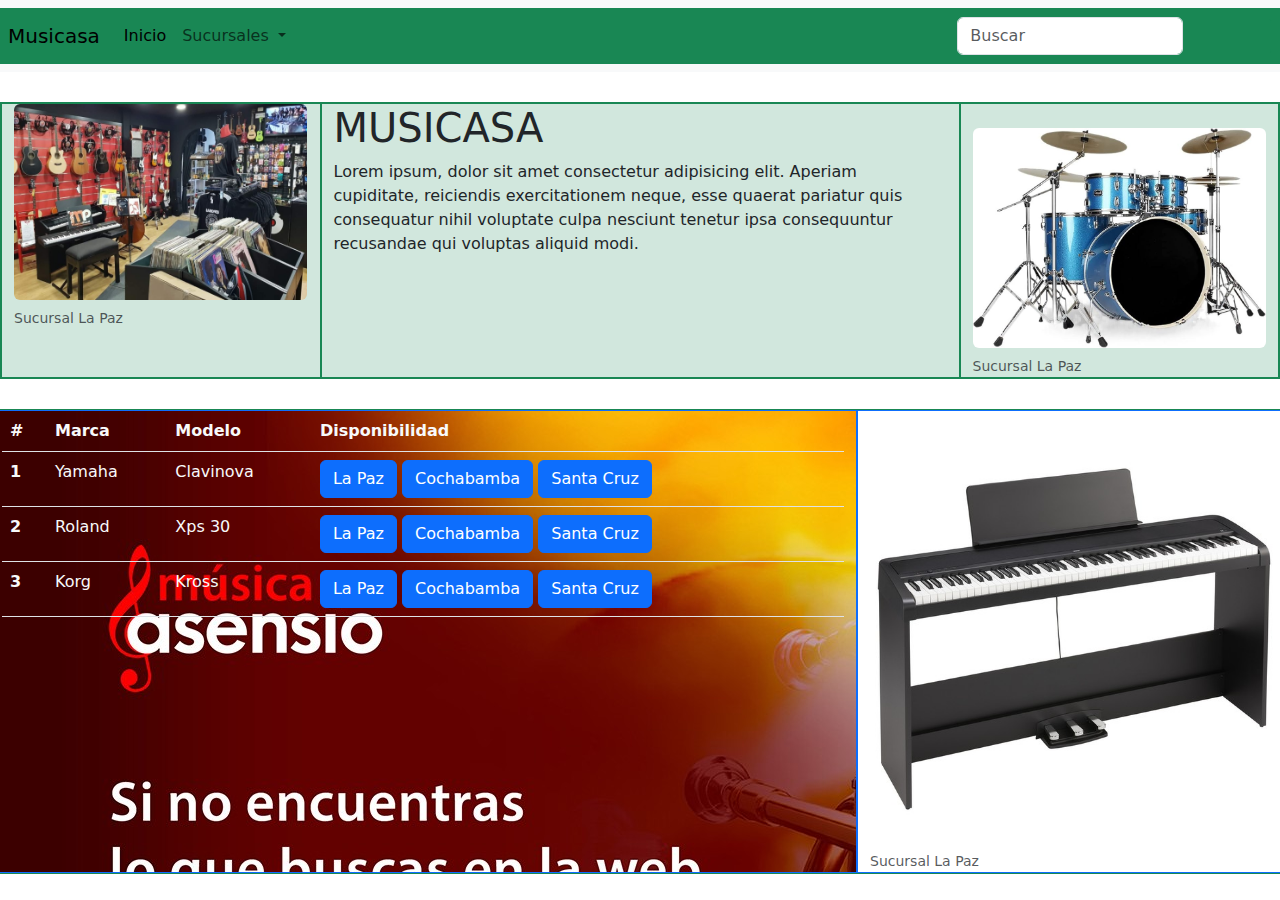
<file: examen(03-oct)/index.html>
<!DOCTYPE html>
<html lang="en">
<head>
    <meta charset="UTF-8">
    <meta name="viewport" content="width=device-width, initial-scale=1.0">
    <title>Examen bootstrap</title>
    <link rel="stylesheet" href="./css/bootstrap.min.css">
    <link rel="stylesheet" href="./style.css">
</head>
<body>
    <div class="grid column-gap-3">

    <!-- nav -->
    <nav class="navbar navbar-expand-lg bg-body-tertiary barra-nav">
        <div class="container-fluid bg-success p-2">
          <a class="navbar-brand" href="#">Musicasa</a>
          <button class="navbar-toggler" type="button" data-bs-toggle="collapse" data-bs-target="#navbarSupportedContent" aria-controls="navbarSupportedContent" aria-expanded="false" aria-label="Toggle navigation">
            <span class="navbar-toggler-icon"></span>
          </button>
          <div class="collapse navbar-collapse" id="navbarSupportedContent">
            <ul class="navbar-nav me-auto mb-2 mb-lg-0">
              <li class="nav-item">
                <a class="nav-link active" aria-current="page" href="#">Inicio</a>
              </li>
              <li class="nav-item dropdown">
                <a class="nav-link dropdown-toggle" href="#" role="button" data-bs-toggle="dropdown" aria-expanded="false">
                  Sucursales
                </a>
                <ul class="dropdown-menu">
                  <li><a class="dropdown-item" href="#">La Paz</a></li>
                  <li><a class="dropdown-item" href="#">Cochabamba</a></li>
                  <li><a class="dropdown-item" href="#">Santa Cruz</a></li>
                </ul>
              </li>
            </ul>
            <form class="d-flex" role="search">
              <input class="form-control me-2" type="search" placeholder="Buscar" aria-label="Search">
              <button class="btn btn-outline-success" type="submit">Buscar</button>
            </form>
          </div>
        </div>
    </nav>
    <!-- end nav -->

    <!-- seccion principal -->
    <div class="row grid bg-success-subtle principal border border-success">
        <div class="border col-3 border border-success">
            <figure class="figure">
                <img src="./images/tienda1.jpg" class="figure-img img-fluid rounded" alt="...">
                <figcaption class="figure-caption">Sucursal La Paz</figcaption>
            </figure>
        </div>

        <div class="border col-6 border border-success">
            <h1>MUSICASA</h1>
            <P>Lorem ipsum, dolor sit amet consectetur adipisicing elit. Aperiam cupiditate, reiciendis exercitationem neque, esse quaerat pariatur quis consequatur nihil voluptate culpa nesciunt tenetur ipsa consequuntur recusandae qui voluptas aliquid modi.</P>
        </div>

        <div class="border col-3 border border-success">
            <figure class="figure"></figure>
                <img src="./images/bateria.jpg" class="figure-img img-fluid rounded" alt="...">
                <figcaption class="figure-caption">Sucursal La Paz</figcaption>
            </figure>
        </div>
    </div>
    <!-- seccion principal -->

    <!-- seccion ultima-->
    <div class="row grid final border border-success border border-primary">
        <div class="border col-8 border border-primary info-part bg-transparent text-light">
            <table class="table bg-transparent">
                <thead>
                  <tr>
                    <th scope="col" class="bg-transparent text-light">#</th>
                    <th scope="col" class="bg-transparent text-light">Marca</th>
                    <th scope="col" class="bg-transparent text-light">Modelo</th>
                    <th scope="col" class="bg-transparent text-light">Disponibilidad</th>
                  </tr>
                </thead>
                <tbody>
                  <tr>
                    <th scope="row" class="bg-transparent text-light">1</th>
                    <td class="bg-transparent text-light">Yamaha</td>
                    <td class="bg-transparent text-light">Clavinova</td>
                    <td class="bg-transparent text-light">
                        <div>
                            <!-- Button trigger modal -->
                            <button type="button" class="btn btn-primary" data-bs-toggle="modal" data-bs-target="#exampleModal">
                                La Paz
                            </button>
                            <!-- Modal -->
                            <div class="modal fade" id="exampleModal" tabindex="-1" aria-labelledby="exampleModalLabel" aria-hidden="true">
                                <div class="modal-dialog">
                                <div class="modal-content">
                                    <div class="modal-header">
                                    <h1 class="modal-title fs-5" id="exampleModalLabel">Piano en sucursal La paz</h1>
                                    <button type="button" class="btn-close" data-bs-dismiss="modal" aria-label="Close"></button>
                                    </div>
                                    <div class="modal-body">
                                    Este piano esta disponible en esta ciudad, puede pasar cuando quiera, nos encontramos en la calle Eloy Salmon #795
                                    </div>
                                    <div class="modal-footer">
                                    <button type="button" class="btn btn-secondary" data-bs-dismiss="modal">Close</button>
                                    <button type="button" class="btn btn-primary">Save changes</button>
                                    </div>
                                </div>
                                </div>
                            </div>
                        
                        
                            <!-- Button trigger modal -->
                            <button type="button" class="btn btn-primary" data-bs-toggle="modal" data-bs-target="#exampleModal2">
                                Cochabamba
                            </button>
                            <!-- Modal -->
                            <div class="modal fade" id="exampleModal2" tabindex="-1" aria-labelledby="exampleModalLabel" aria-hidden="true">
                                <div class="modal-dialog">
                                <div class="modal-content">
                                    <div class="modal-header">
                                    <h1 class="modal-title fs-5" id="exampleModalLabel">Piano en sucursal La paz</h1>
                                    <button type="button" class="btn-close" data-bs-dismiss="modal" aria-label="Close"></button>
                                    </div>
                                    <div class="modal-body">
                                    Este piano esta disponible en esta ciudad, puede pasar cuando quiera, nos encontramos en la calle Eloy Salmon #795
                                    </div>
                                    <div class="modal-footer">
                                    <button type="button" class="btn btn-secondary" data-bs-dismiss="modal">Close</button>
                                    <button type="button" class="btn btn-primary">Save changes</button>
                                    </div>
                                </div>
                                </div>
                            </div>
                        
                            <!-- Button trigger modal -->
                            <button type="button" class="btn btn-primary" data-bs-toggle="modal" data-bs-target="#exampleModal3">
                                Santa Cruz
                            </button>
                            <!-- Modal -->
                            <div class="modal fade" id="exampleModal3" tabindex="-1" aria-labelledby="exampleModalLabel" aria-hidden="true">
                                <div class="modal-dialog">
                                <div class="modal-content">
                                    <div class="modal-header">
                                    <h1 class="modal-title fs-5" id="exampleModalLabel">Piano en sucursal La paz</h1>
                                    <button type="button" class="btn-close" data-bs-dismiss="modal" aria-label="Close"></button>
                                    </div>
                                    <div class="modal-body">
                                    Este piano esta disponible en esta ciudad, puede pasar cuando quiera, nos encontramos en la calle Eloy Salmon #795
                                    </div>
                                    <div class="modal-footer">
                                    <button type="button" class="btn btn-secondary" data-bs-dismiss="modal">Close</button>
                                    <button type="button" class="btn btn-primary">Save changes</button>
                                    </div>
                                </div>
                                </div>
                            
                            </div>
                        </div>         
                    </td>
                  </tr>
                  <tr>
                    <th scope="row" class="bg-transparent text-light">2</th>
                    <td class="bg-transparent text-light">Roland</td>
                    <td class="bg-transparent text-light">Xps 30</td>
                    <td class="bg-transparent text-light">
                        <div>
                            <!-- Button trigger modal -->
                            <button type="button" class="btn btn-primary" data-bs-toggle="modal" data-bs-target="#exampleModal">
                                La Paz
                            </button>
                            <!-- Modal -->
                            <div class="modal fade" id="exampleModal" tabindex="-1" aria-labelledby="exampleModalLabel" aria-hidden="true">
                                <div class="modal-dialog">
                                <div class="modal-content">
                                    <div class="modal-header">
                                    <h1 class="modal-title fs-5" id="exampleModalLabel">Piano en sucursal La paz</h1>
                                    <button type="button" class="btn-close" data-bs-dismiss="modal" aria-label="Close"></button>
                                    </div>
                                    <div class="modal-body">
                                    Este piano esta disponible en esta ciudad, puede pasar cuando quiera, nos encontramos en la calle Eloy Salmon #795
                                    </div>
                                    <div class="modal-footer">
                                    <button type="button" class="btn btn-secondary" data-bs-dismiss="modal">Close</button>
                                    <button type="button" class="btn btn-primary">Save changes</button>
                                    </div>
                                </div>
                                </div>
                            </div>
                        
                        
                            <!-- Button trigger modal -->
                            <button type="button" class="btn btn-primary" data-bs-toggle="modal" data-bs-target="#exampleModal2">
                                Cochabamba
                            </button>
                            <!-- Modal -->
                            <div class="modal fade" id="exampleModal2" tabindex="-1" aria-labelledby="exampleModalLabel" aria-hidden="true">
                                <div class="modal-dialog">
                                <div class="modal-content">
                                    <div class="modal-header">
                                    <h1 class="modal-title fs-5" id="exampleModalLabel">Piano en sucursal La paz</h1>
                                    <button type="button" class="btn-close" data-bs-dismiss="modal" aria-label="Close"></button>
                                    </div>
                                    <div class="modal-body">
                                    Este piano esta disponible en esta ciudad, puede pasar cuando quiera, nos encontramos en la calle Eloy Salmon #795
                                    </div>
                                    <div class="modal-footer">
                                    <button type="button" class="btn btn-secondary" data-bs-dismiss="modal">Close</button>
                                    <button type="button" class="btn btn-primary">Save changes</button>
                                    </div>
                                </div>
                                </div>
                            </div>
                        
                            <!-- Button trigger modal -->
                            <button type="button" class="btn btn-primary" data-bs-toggle="modal" data-bs-target="#exampleModal3">
                                Santa Cruz
                            </button>
                            <!-- Modal -->
                            <div class="modal fade" id="exampleModal3" tabindex="-1" aria-labelledby="exampleModalLabel" aria-hidden="true">
                                <div class="modal-dialog">
                                <div class="modal-content">
                                    <div class="modal-header">
                                    <h1 class="modal-title fs-5" id="exampleModalLabel">Piano en sucursal La paz</h1>
                                    <button type="button" class="btn-close" data-bs-dismiss="modal" aria-label="Close"></button>
                                    </div>
                                    <div class="modal-body">
                                    Este piano esta disponible en esta ciudad, puede pasar cuando quiera, nos encontramos en la calle Eloy Salmon #795
                                    </div>
                                    <div class="modal-footer">
                                    <button type="button" class="btn btn-secondary" data-bs-dismiss="modal">Close</button>
                                    <button type="button" class="btn btn-primary">Save changes</button>
                                    </div>
                                </div>
                                </div>
                            
                            </div>
                        </div>
                    </td>
                  </tr>
                  <tr>
                    <th scope="row" class="bg-transparent text-light">3</th>
                    <td class="bg-transparent text-light">Korg</td>
                    <td class="bg-transparent text-light">Kross</td>
                    <td class="bg-transparent text-light">
                        <div>
                            <!-- Button trigger modal -->
                            <button type="button" class="btn btn-primary" data-bs-toggle="modal" data-bs-target="#exampleModal">
                                La Paz
                            </button>
                            <!-- Modal -->
                            <div class="modal fade" id="exampleModal" tabindex="-1" aria-labelledby="exampleModalLabel" aria-hidden="true">
                                <div class="modal-dialog">
                                <div class="modal-content">
                                    <div class="modal-header">
                                    <h1 class="modal-title fs-5" id="exampleModalLabel">Piano en sucursal La paz</h1>
                                    <button type="button" class="btn-close" data-bs-dismiss="modal" aria-label="Close"></button>
                                    </div>
                                    <div class="modal-body">
                                    Este piano esta disponible en esta ciudad, puede pasar cuando quiera, nos encontramos en la calle Eloy Salmon #795
                                    </div>
                                    <div class="modal-footer">
                                    <button type="button" class="btn btn-secondary" data-bs-dismiss="modal">Close</button>
                                    <button type="button" class="btn btn-primary">Save changes</button>
                                    </div>
                                </div>
                                </div>
                            </div>
                        
                        
                            <!-- Button trigger modal -->
                            <button type="button" class="btn btn-primary" data-bs-toggle="modal" data-bs-target="#exampleModal2">
                                Cochabamba
                            </button>
                            <!-- Modal -->
                            <div class="modal fade" id="exampleModal2" tabindex="-1" aria-labelledby="exampleModalLabel" aria-hidden="true">
                                <div class="modal-dialog">
                                <div class="modal-content">
                                    <div class="modal-header">
                                    <h1 class="modal-title fs-5" id="exampleModalLabel">Piano en sucursal La paz</h1>
                                    <button type="button" class="btn-close" data-bs-dismiss="modal" aria-label="Close"></button>
                                    </div>
                                    <div class="modal-body">
                                    Este piano esta disponible en esta ciudad, puede pasar cuando quiera, nos encontramos en la calle Eloy Salmon #795
                                    </div>
                                    <div class="modal-footer">
                                    <button type="button" class="btn btn-secondary" data-bs-dismiss="modal">Close</button>
                                    <button type="button" class="btn btn-primary">Save changes</button>
                                    </div>
                                </div>
                                </div>
                            </div>
                        
                            <!-- Button trigger modal -->
                            <button type="button" class="btn btn-primary" data-bs-toggle="modal" data-bs-target="#exampleModal3">
                                Santa Cruz
                            </button>
                            <!-- Modal -->
                            <div class="modal fade" id="exampleModal3" tabindex="-1" aria-labelledby="exampleModalLabel" aria-hidden="true">
                                <div class="modal-dialog">
                                <div class="modal-content">
                                    <div class="modal-header">
                                    <h1 class="modal-title fs-5" id="exampleModalLabel">Piano en sucursal La paz</h1>
                                    <button type="button" class="btn-close" data-bs-dismiss="modal" aria-label="Close"></button>
                                    </div>
                                    <div class="modal-body">
                                    Este piano esta disponible en esta ciudad, puede pasar cuando quiera, nos encontramos en la calle Eloy Salmon #795
                                    </div>
                                    <div class="modal-footer">
                                    <button type="button" class="btn btn-secondary" data-bs-dismiss="modal">Close</button>
                                    <button type="button" class="btn btn-primary">Save changes</button>
                                    </div>
                                </div>
                                </div>
                            
                            </div>
                        </div>
                    </td>
                  </tr>
                </tbody>
              </table>
        </div>

        <div class="border col-4 border border-primary">
            <figure class="figure"></figure>
                <img src="./images/piano.jpg" class="figure-img img-fluid rounded" alt="...">
                <figcaption class="figure-caption">Sucursal La Paz</figcaption>
            </figure>
        </div>
    </div>

    <!-- seccion ultima -->

    </div>

    <script defer src="./js/bootstrap.bundle.js"></script>
</body>
</html>
</file>
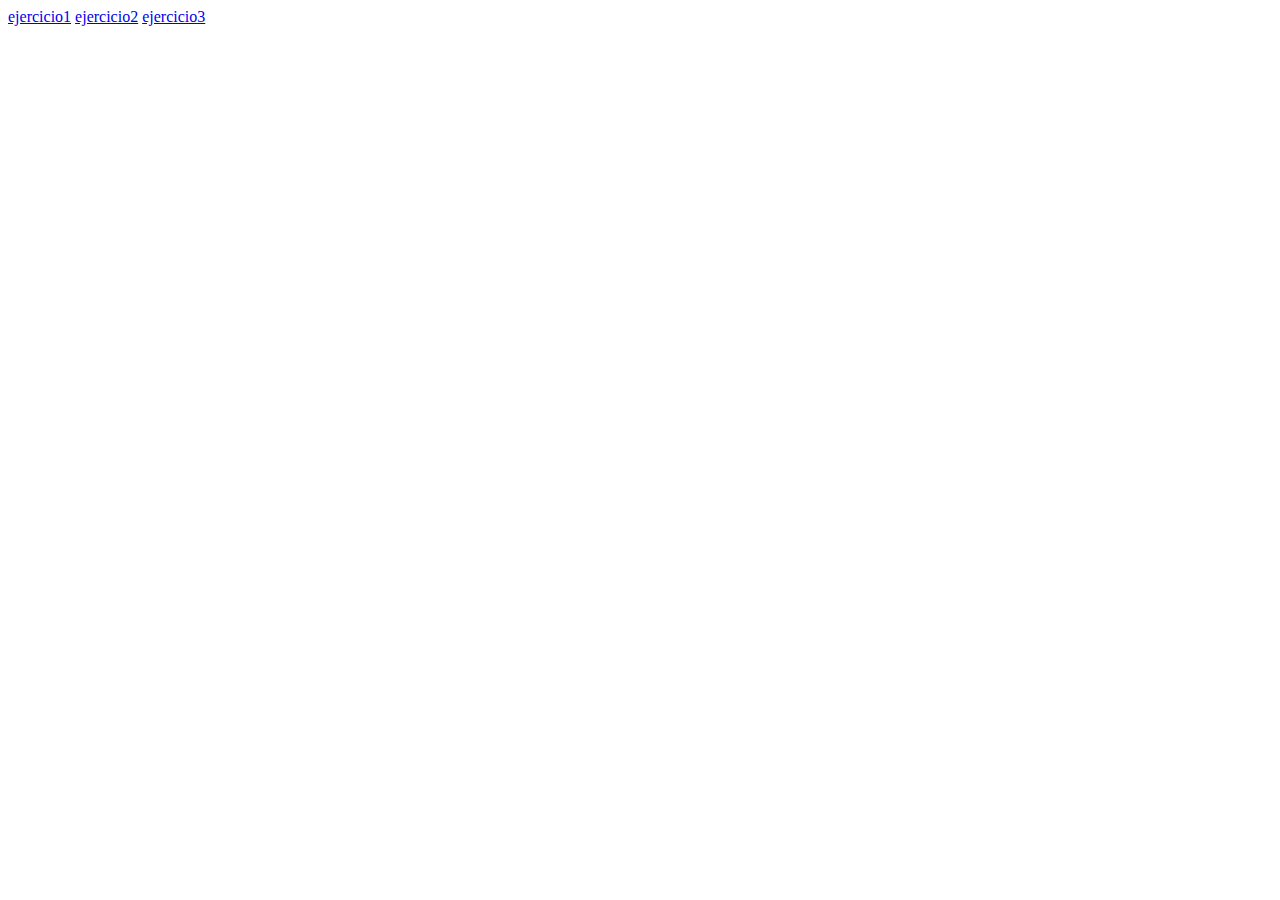
<file: EXAMEN/index.html>
<!DOCTYPE html>
<html lang="en">
<head>
    <meta charset="UTF-8">
    <meta name="viewport" content="width=device-width, initial-scale=1.0">
    <title>Document</title>
</head>
<body>
    <a href="pregunta1.html">ejercicio1</a>
    <a href="pregunta2.html">ejercicio2</a>
    <a href="pregunta3.html">ejercicio3</a>
</body>
</html>
</file>
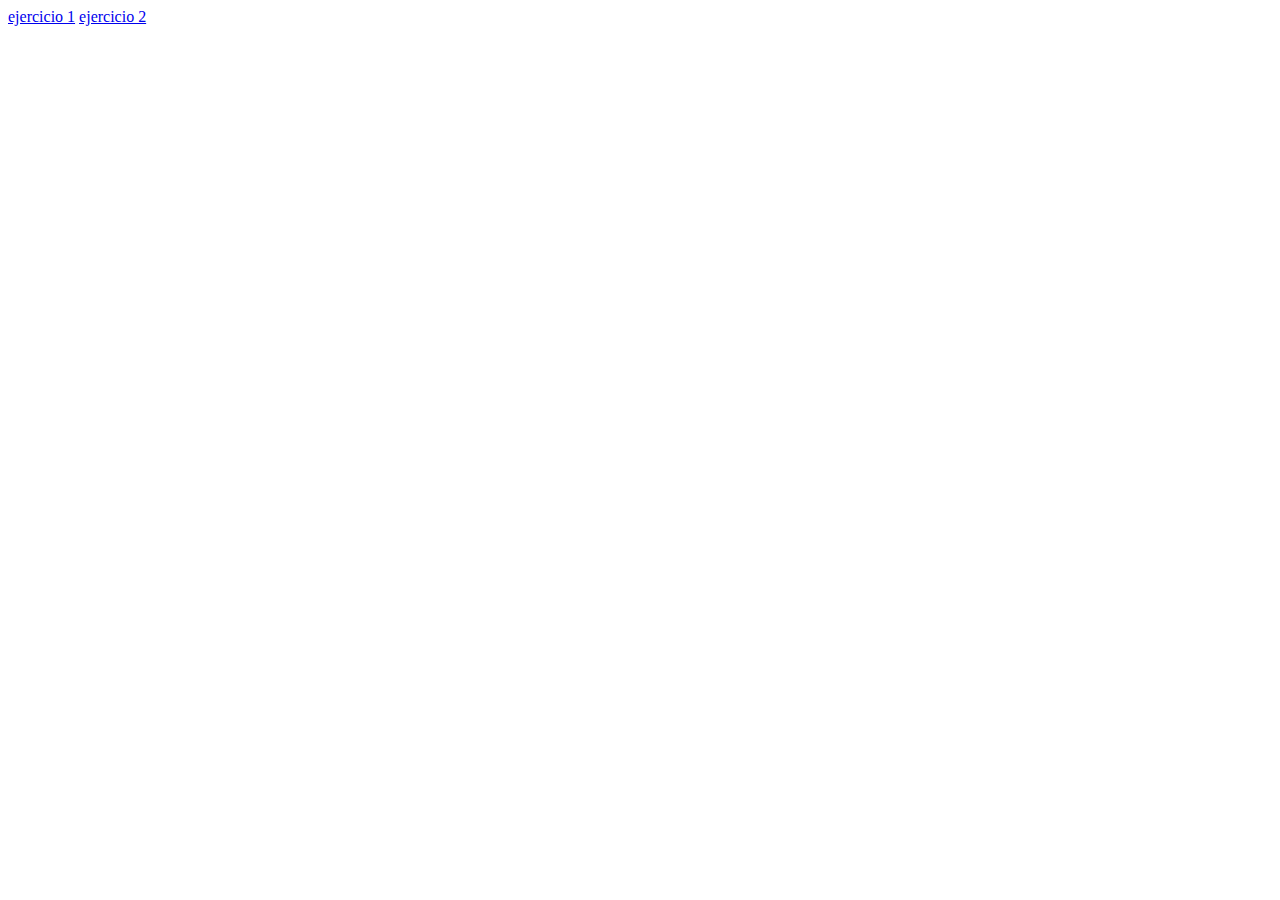
<file: examen2(01-oct)/index.html>
<!DOCTYPE html>
<html lang="en">
<head>
    <meta charset="UTF-8">
    <meta name="viewport" content="width=device-width, initial-scale=1.0">
    <title>Document</title>
</head>
<body>
    <a href="./ejercicio1.html">ejercicio 1</a>
    <a href="./ejercicio2.html">ejercicio 2</a>
</body>
</html>
</file>
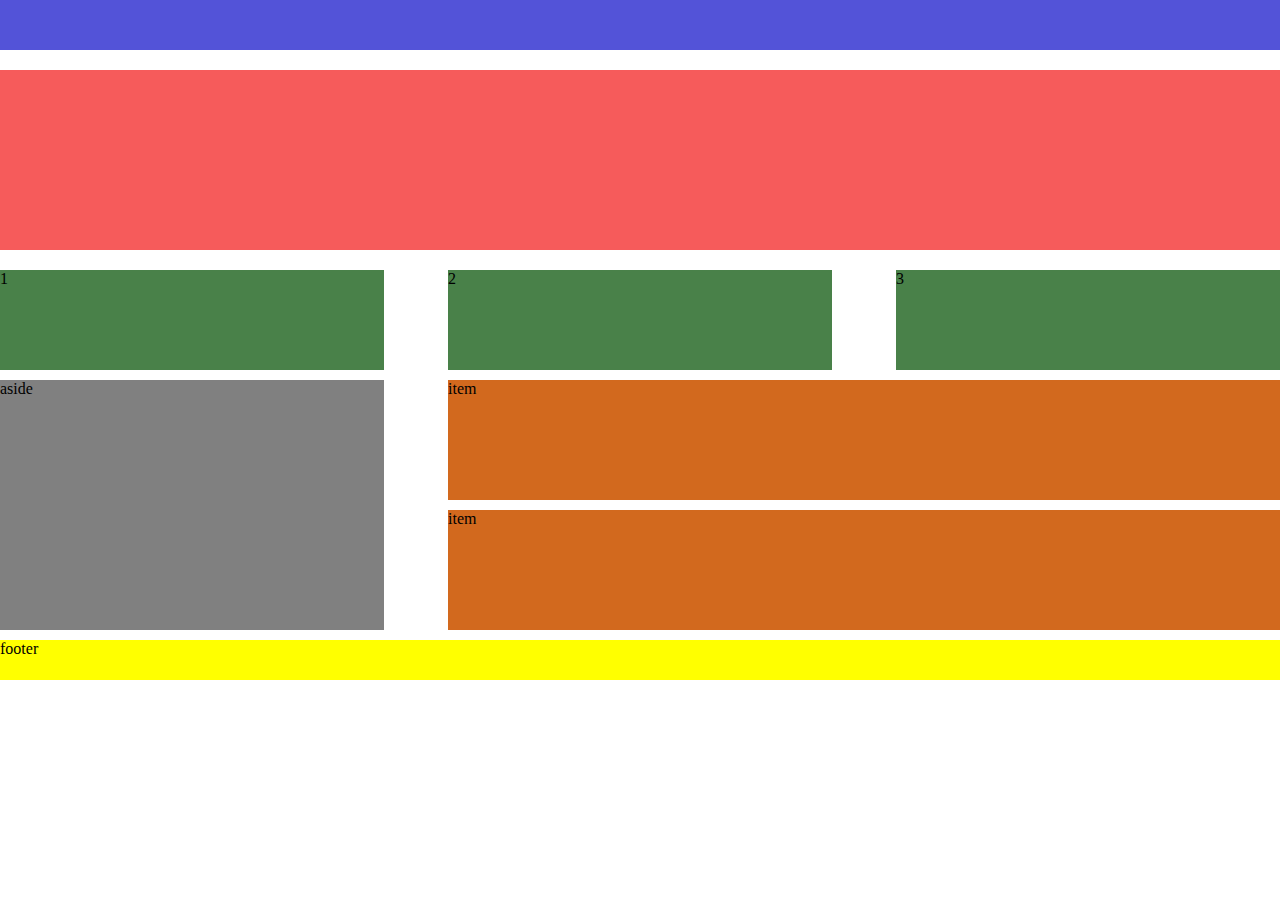
<file: EXAMEN/pregunta1.html>
<!DOCTYPE html>
<html lang="en">
<head>
    <meta charset="UTF-8">
    <meta name="viewport" content="width=device-width, initial-scale=1.0">
    <title>Document</title>
    <link rel="stylesheet" href="./pregunta1.css">
</head>
<body>
    <header class="container-header">
        <nav class="container-header__container-nav__item">

        </nav>
        <div class="slider">

        </div>
    </header>
    <main class="container-main">
        <div class="container-cards">
            <div class="container-cards__item">1</div>
            <div class="container-cards__item">2</div>
            <div class="container-cards__item">3</div>
        </div>
        <div class="container-info">
            <aside class="container-i__aside">aside</aside>
            <div class="container-articles">
                <article class="container-a__article">item</article>
                <article class="container-a__article">item</article>
            </div>
        </div>
    </main>
    <footer class="container-footer">
        <p>footer</p>
    </footer>
</body>
</html>

<!-- 59 numero de lista -->
</file>
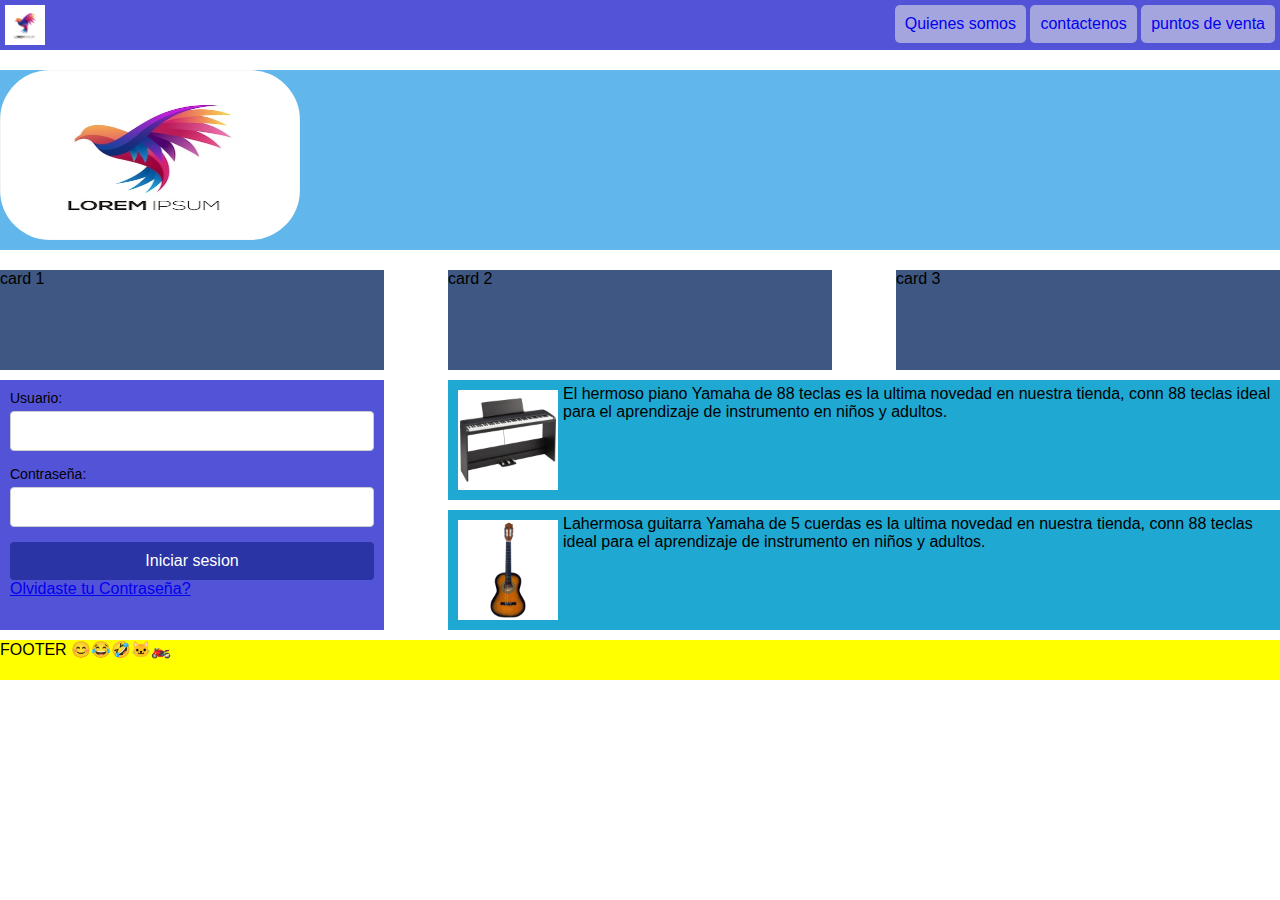
<file: EXAMEN/pregunta3.html>
<!DOCTYPE html>
<html lang="en">
<head>
    <meta charset="UTF-8">
    <meta name="viewport" content="width=device-width, initial-scale=1.0">
    <title>Document</title>
    <link rel="stylesheet" href="./pregunta3.css">
</head>
<body>
    <header class="container-header">
        <nav class="container-header__container-nav__item">
            <img src="./images/logo.jpg" alt="">
            <ul>
                <li><a href="#">Quienes somos</a></li>
                <li><a href="#">contactenos</a></li>
                <li><a href="#">puntos de venta</a></li>
            </ul>
        </nav>
        <div class="slider">
            <img class="animationRight" src="./images/logo.jpg" alt="">
        </div>
    </header>
    <main class="container-main">
        <div class="container-cards">
            <div class="container-cards__item">card 1</div>
            <div class="container-cards__item">card 2</div>
            <div class="container-cards__item">card 3</div>
        </div>
        <div class="container-info">
            <aside class="container-i__aside">
                <form action="#" method="POST">
                    <div class="input-group">
                        <label for="userName">Usuario: </label>
                        <input type="text" id="user" name="user">
                    </div>
                    <div class="input-group">
                        <label for="password">Contraseña: </label>
                        <input type="password" id="password" name="password">
                    </div>
                    <button type="submit" class="btn-login">Iniciar sesion</button>
                    <a href="#" class="forgot-password">Olvidaste tu Contraseña?</a>
                </form>
            </aside>
            <div class="container-articles">
                <article class="container-a__article animation">
                    <img src="./images/piano.jpg" alt="">
                    <p class="animationTamano">El hermoso piano Yamaha de 88 teclas es la ultima novedad en nuestra tienda, conn 88 teclas ideal para el aprendizaje de instrumento en niños y adultos.</p>
                </article>
                <article class="container-a__article animation">
                    <img src="./images/guitarra.jpg" alt="">
                    <p class="animationTamano">Lahermosa guitarra Yamaha de 5 cuerdas es la ultima novedad en nuestra tienda, conn 88 teclas ideal para el aprendizaje de instrumento en niños y adultos.</p>
                </article>
            </div>
        </div>
    </main>
    <footer class="container-footer">
        <p>FOOTER 😊😂🤣🐱‍🏍</p>
    </footer>
</body>
</html>

<!-- 59 numero de lista -->
</file>
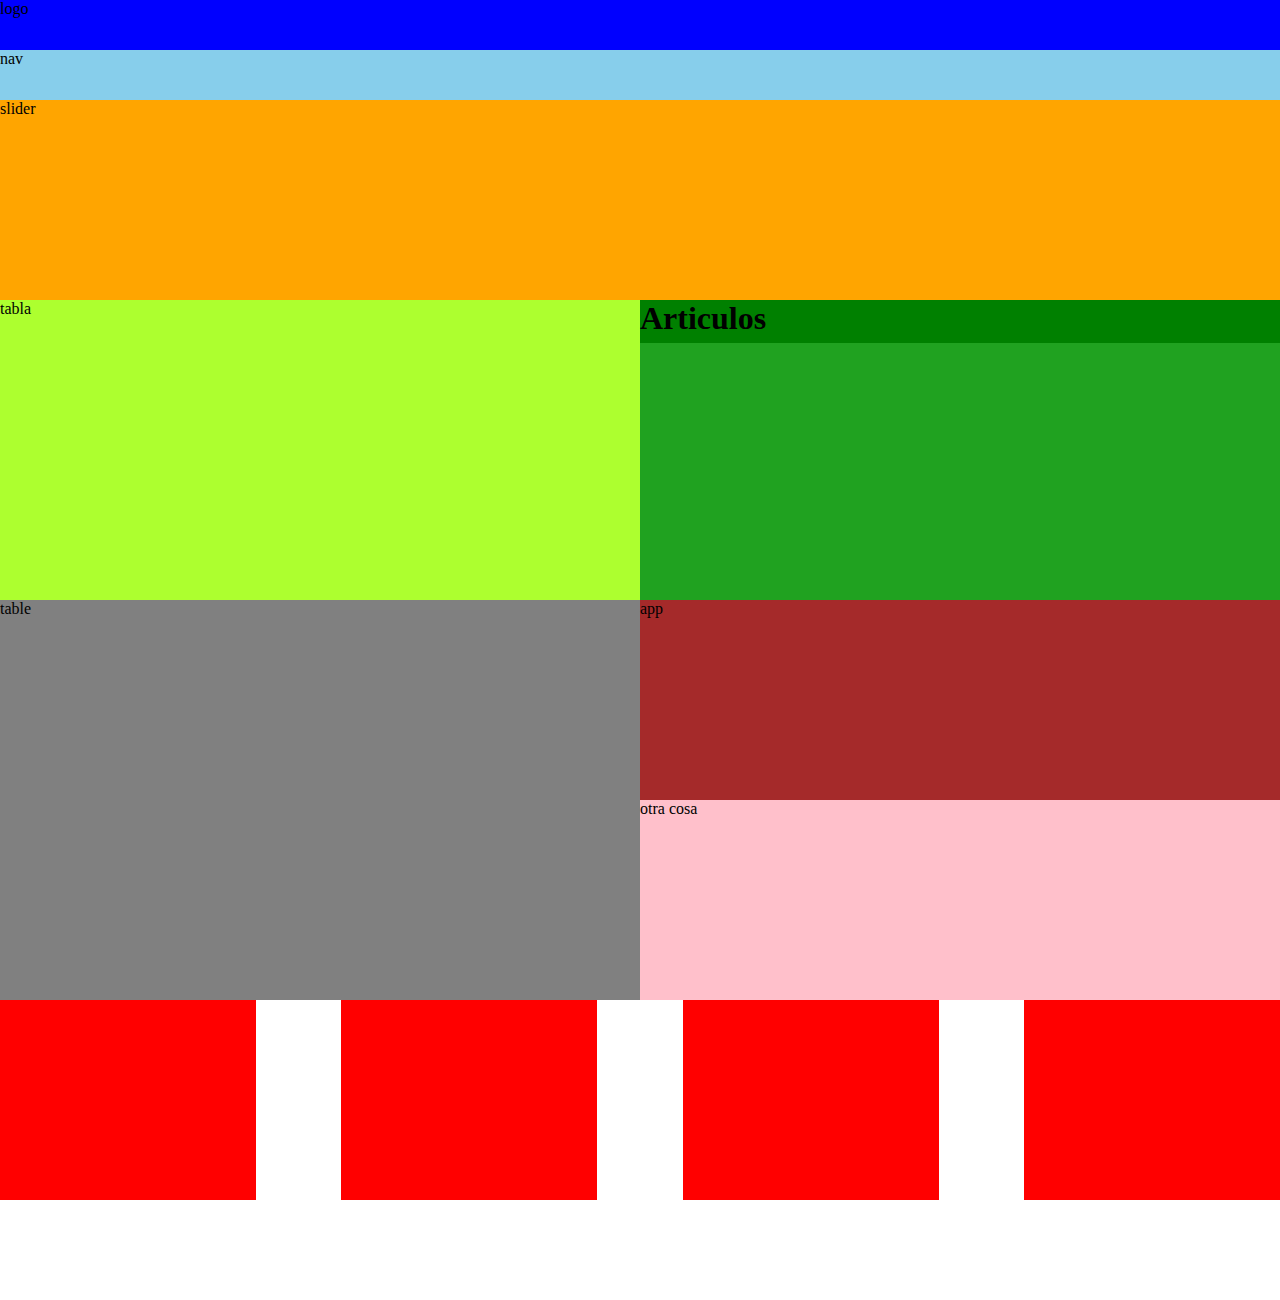
<file: examen2(01-oct)/ejercicio1.html>
<!DOCTYPE html>
<html lang="en">
<head>
    <meta charset="UTF-8">
    <meta name="viewport" content="width=device-width, initial-scale=1.0">
    <title>Document</title>
    <link rel="stylesheet" href="./style.css">
</head>
<body>
    <header class="header">
        <div class="logo">
            logo
        </div>
        <nav class="menu">
            nav
        </nav>
        <div class="slider">
            slider
        </div>
    </header>

    <main class="main">
        <div class="card-container">
            <div class="mainCard">
                tabla
            </div>
            <div class="otherCards">
                <h1>Articulos</h1>
                <div class="secundaryCard"></div>
                <div class="secundaryCard"></div>
            </div>
        </div>

        <div class="apps-container">
            <div class="table">
                table
            </div>
            <div class="aside">
                <div class="another">
                    app
                </div>
                <div class="login">
                    otra cosa
                </div>
            </div>
        </div>
        <footer>
            <div class="informationSection"></div>
            <div class="informationSection"></div>
            <div class="informationSection"></div>
            <div class="informationSection"></div>
        </footer>
    </main>
</body>
</html>
</file>
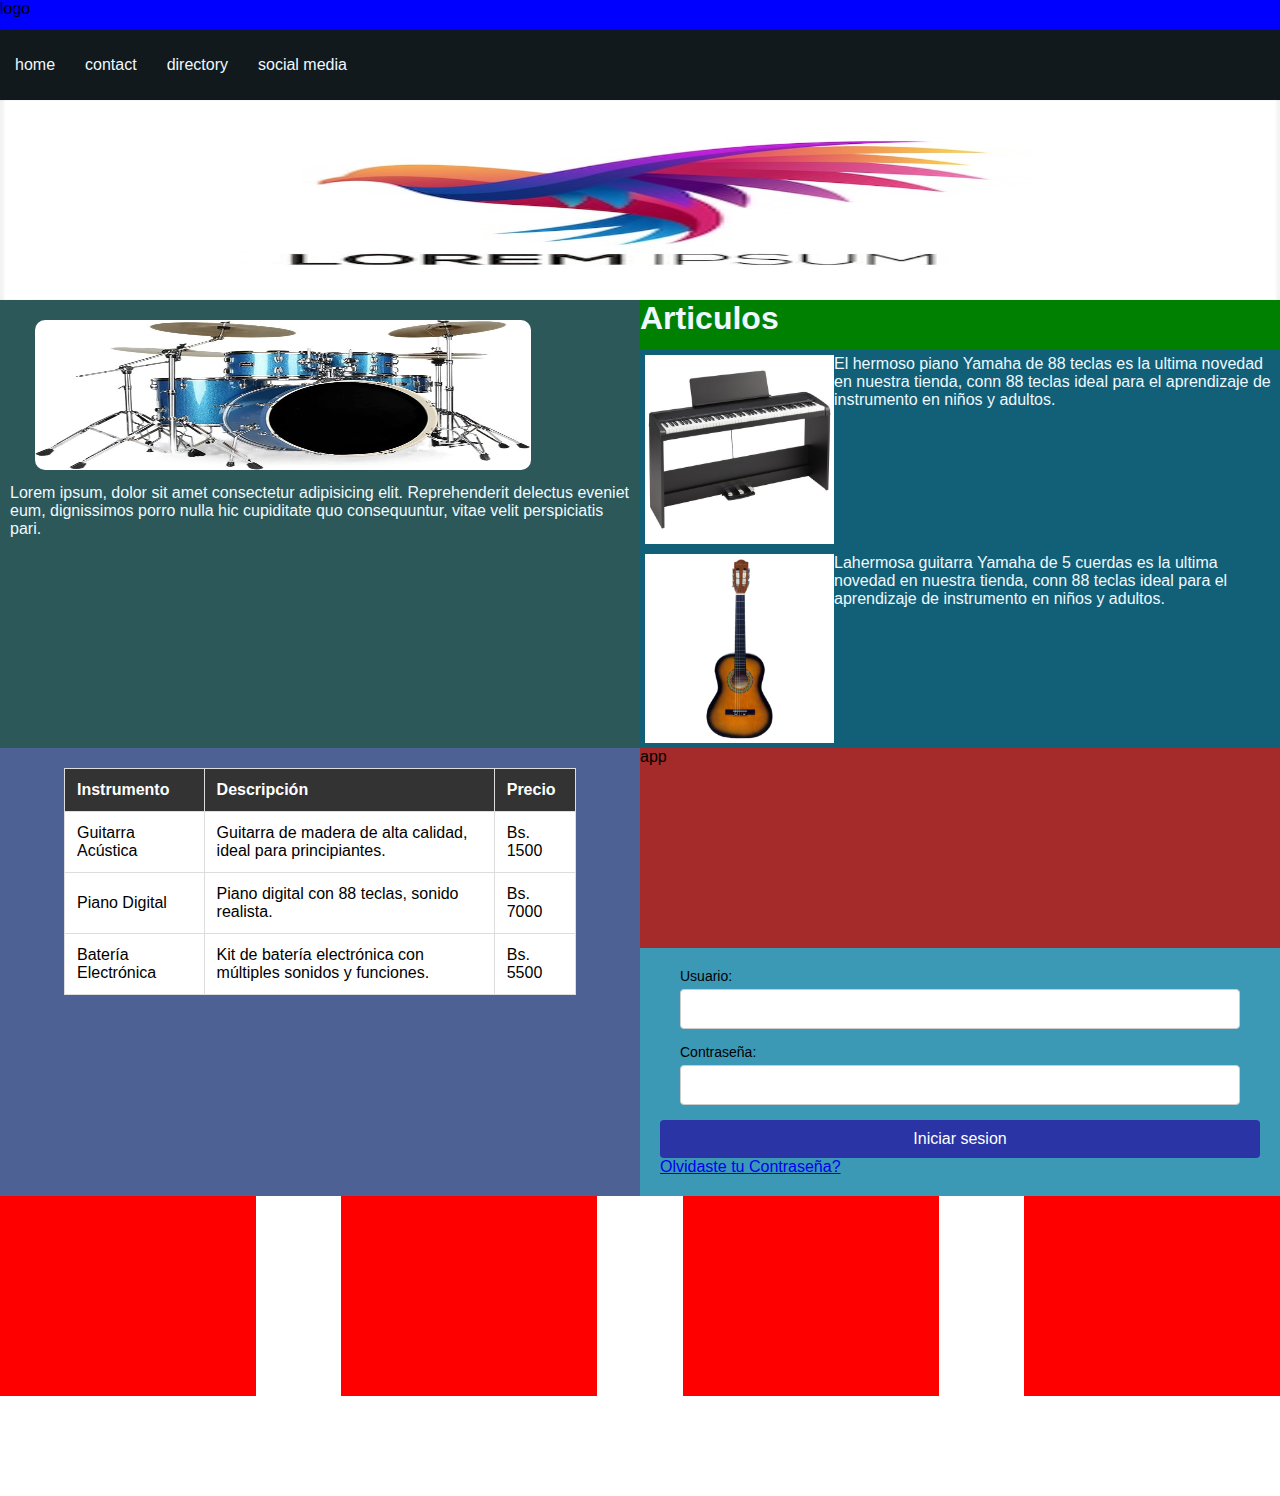
<file: examen2(01-oct)/ejercicio2.html>
<!DOCTYPE html>
<html lang="en">
<head>
    <meta charset="UTF-8">
    <meta name="viewport" content="width=device-width, initial-scale=1.0">
    <title>Document</title>
    <link rel="stylesheet" href="./style2.css">
</head>
<body>
    <header class="header">
        <div class="logo">
            logo
        </div>
        <nav class="menu">
            <ul>
                <li>home</li>
                <li>contact</li>
                <li>directory</li>
                <li>social media</li>
            </ul>
        </nav>
        <div class="slider animationRight">
            <img  src="./images/logo.jpg" alt="">
        </div>
    </header>

    <main class="main">
        <div class="card-container">
            <div class="mainCard obliquo">
                <img src="./images/bateria.jpg" alt="">
                <p>Lorem ipsum, dolor sit amet consectetur adipisicing elit. Reprehenderit delectus eveniet eum, dignissimos porro nulla hic cupiditate quo consequuntur, vitae velit perspiciatis pari.</p>
            </div>
            <div class="otherCards">
                <h1>Articulos</h1>
                <div class="secundaryCard">
                    
                    <img src="./images/piano.jpg" alt="">
                    <p class="animationTamano">El hermoso piano Yamaha de 88 teclas es la ultima novedad en nuestra tienda, conn 88 teclas ideal para el aprendizaje de instrumento en niños y adultos.</p>
                    
                </div>
                <div class="secundaryCard">
                    
                    <img src="./images/guitarra.jpg" alt="">
                    <p class="animationTamano">Lahermosa guitarra Yamaha de 5 cuerdas es la ultima novedad en nuestra tienda, conn 88 teclas ideal para el aprendizaje de instrumento en niños y adultos.</p>
                    
                </div>
            </div>
        </div>

        <div class="apps-container">
            <div class="table">
                <table border="1">
                    <tr>
                        <th>Instrumento</th>
                        <th>Descripción</th>
                        <th>Precio</th>
                    </tr>
                    <tr>
                        <td>Guitarra Acústica</td>
                        <td>Guitarra de madera de alta calidad, ideal para principiantes.</td>
                        <td>Bs. 1500</td>
                    </tr>
                    <tr>
                        <td>Piano Digital</td>
                        <td>Piano digital con 88 teclas, sonido realista.</td>
                        <td>Bs. 7000</td>
                    </tr>
                    <tr>
                        <td>Batería Electrónica</td>
                        <td>Kit de batería electrónica con múltiples sonidos y funciones.</td>
                        <td>Bs. 5500</td>
                    </tr>
                </table>
            </div>
            <div class="aside">
                <div class="another">
                    app
                </div>
                <div class="login">
                    <form action="#" method="POST">
                        <div class="input-group">
                            <label for="userName">Usuario: </label>
                            <input type="text" id="user" name="user">
                        </div>
                        <div class="input-group">
                            <label for="password">Contraseña: </label>
                            <input type="password" id="password" name="password">
                        </div>
                        <button type="submit" class="btn-login">Iniciar sesion</button>
                        <a href="#" class="forgot-password">Olvidaste tu Contraseña?</a>
                    </form>
                </div>
            </div>
        </div>
        <footer>
            <div class="informationSection"></div>
            <div class="informationSection"></div>
            <div class="informationSection"></div>
            <div class="informationSection"></div>
        </footer>
    </main>
</body>
</html>
</file>
<file: examen(03-oct)/style.css>
*{
    box-sizing: border-box;
}

.barra-nav{

}

.principal{
    margin: 30px 0;
}
.final{
    
}

.info-part{
    background-image: url("./images/slider2.jpg");
}
td{
    background: rgba(0,0,0,0.5);
}
th{
    background: rgba(0,0,0,0.5);
}
</file>
<file: EXAMEN/pregunta1.css>
*{
    padding: 0;
    margin: 0;
    box-sizing: border-box;
}

.container-header{
    display: flex;
    flex-direction: column;
    justify-content: space-between;
    height: 250px;
    /* margin: 10px 0; */
}
.container-header__container-nav__item{
    background-color: rgb(83, 83, 216);
    height: 50px;
}
.slider{
    background-color: rgb(246, 91, 91);
    height: 180px;
}

.container-main{
    display: flex;
    flex-direction: column;
    justify-content: space-between;
    margin: 10px 0;
}
.container-cards{
    display: flex;
    flex-direction: row;
    justify-content: space-between;
    margin: 10px 0;
}
.container-cards__item{
    background-color: rgb(73, 129, 73);
    width: 30%;
    height: 100px;
}

.container-info{
    display: flex;
    flex-direction: row;
    justify-content: space-between;
    height: 250px;
}
.container-i__aside{
    background-color: gray;
    width: 30%;
}

.container-articles{
    display: flex;
    flex-direction: column;
    justify-content: space-between;
    height: 250px;
    width: 65%;
    
}
.container-a__article{
    background-color:chocolate;
    width: 100%;
    height: 120px;
    
}
.container-footer{
    background-color: yellow;
    height: 40px;
}
</file>
<file: EXAMEN/pregunta3.css>
*{
    padding: 0;
    margin: 0;
    box-sizing: border-box;
    font-family: Verdana, Geneva, Tahoma, sans-serif;
}

.container-header{
    display: flex;
    flex-direction: column;
    justify-content: space-between;
    height: 250px;
    /* margin: 10px 0; */
}
.container-header__container-nav__item{
    background-color: rgb(83, 83, 216);
    display: flex;
    justify-content: space-between;
    padding: 5px;
}
nav img{
    width: 40px;
    height: 40px;
}
li{
    display: inline-block;
    padding:10px ;
    color: white;
    background-color: rgb(164, 164, 223);
    border-radius: 5px;
}
li a{
    text-decoration: none;
}

li:hover{
    background-color: white;
}

.slider{
    background-color: rgb(97, 183, 236);
    height: 180px;
}
.slider img{
    width: 300px;
    height: 170px;
    border-radius: 50px;
}

@keyframes moveRight {
    0%{transform: translateX(0);}
    50%{transform: translateX(100%);}
    100%{transform: translateX(0);}
}
.animationRight{
    animation: moveRight 2s infinite;
}

.container-main{
    display: flex;
    flex-direction: column;
    justify-content: space-between;
    margin: 10px 0;
}
.container-cards{
    display: flex;
    flex-direction: row;
    justify-content: space-between;
    margin: 10px 0;
}
.container-cards__item{
    background-color: rgb(63, 87, 131);
    width: 30%;
    height: 100px;
}

.container-info{
    display: flex;
    flex-direction: row;
    justify-content: space-between;
    height: 250px;
}
.container-i__aside{
    background-color: rgb(83, 83, 216);
    width: 30%;
    padding: 10px;
}

.container-articles{
    display: flex;
    flex-direction: column;
    justify-content: space-between;
    height: 250px;
    width: 65%;
}
.container-a__article{
    background-color:rgb(30, 168, 210);
    width: 100%;
    height: 120px;
    display: flex;
    padding: 5px;
    justify-content: space-between;
}
.container-a__article img{
    width: 100px;
    margin: 5px;
}
@keyframes redondeado {
    0%{border-radius: 0px;}
    50%{border-radius: 20px;}
    100%{border-radius: 0px;}
}
.animation{
    animation: redondeado 2s infinite;
}

@keyframes fontSizeChange {
    0%{font-size: 15px;}
    50%{font-size: 16px;}
    100%{font-size: 15px;}
}
.animationTamano{
    animation: fontSizeChange 2s infinite;
}

.container-footer{
    background-color: yellow;
    height: 40px;
}

.input-group{
    margin-bottom: 15px;
    text-align: left;
}
.input-group label{
    display: flex;
    font-size: 14px;
    margin-bottom: 5px;
}
.input-group input{
    width: 100%;
    padding: 10px;
    border: 1px solid #ccc;
    border-radius: 4px;
    font-size: 16px;
}
.btn-login{
    width: 100%;
    padding: 10px;
    background-color: rgb(42, 52, 165);
    color: white;
    border: none;
    border-radius: 4px;
    font-size: 16px;
}
.btn-login:hover{
    background-color: rgb(58, 162, 197);
}
</file>
<file: examen2(01-oct)/style.css>
*{
    box-sizing: border-box;
    margin: 0;
}

.header{
    display: flex;
    flex-direction: column;
    width: 100%;
}
.logo{
    background-color: blue;
    height: 50px;
    width: 100%;
}
.menu{
    background-color: skyblue;
    display: flex;
    height: 50px;
    width: 100%;
}
.slider{
    background-color: orange;
    height: 200px;
    width: 100%;
}

.main{
    display: flex;
    flex-direction: column;
    width: 100%;
}
.card-container{
    display: flex;
}
.mainCard{
    background-color: greenyellow;
    height: 300px;
    width: 50%;
}
.otherCards{
    display: flex;
    flex-direction: column;
    height: 300px;
    width: 50%;
}
.otherCards h1{
    display: block;
    background-color: green;
    height: 50px;
    width: 100%;
}
.secundaryCard{
    background-color: rgb(32, 162, 32);
    height: 150px;
    width: 100%;
}

.apps-container{
    display: flex;
    width: 100%;
    height: 400px;
}
.table{
    background-color: gray;
    height: 400px;
    width: 50%;
}
.aside{
    display: flex;
    flex-direction: column;
    width: 50%;
}
.another{
    height: 200px;
    width: 100%;
    background-color: brown;
}
.login{
    height: 200px;
    width: 100%;
    background-color: pink;
}


footer{
    display: flex;
    flex-direction: row;
    justify-content: space-between;
    width: 100%;
    height: 300px;
}
.informationSection{
    background-color: red;
    height: 200px;
    width: 20%;
}
</file>
<file: examen2(01-oct)/style2.css>
*{
    box-sizing: border-box;
    margin: 0;
    padding: 0;
    font-family: Verdana, Geneva, Tahoma, sans-serif;
}

.header{
    display: flex;
    flex-direction: column;
    width: 100%;
}
.logo{
    background-color: blue;
    height: 30px;
    width: 100%;
}
.menu{
    background-color: rgb(17, 25, 29);
    display: flex;
    height: 70px;
    width: 100%;
}
.menu ul{
    display: flex;
    justify-content: space-between;
    align-items: center;
}
.menu ul li{
    display: inline-block;
    text-decoration: none;
    padding: 5px 10px;
    color: aliceblue;
    border-radius: 10px;
    margin: 5px;
}
.menu ul li:hover{
    background-color: gray;
    transform: scale(150%);
    transform: translate(10px,-5px);
    transform: rotate(10deg);
}

.slider{
    background-color: orange;
    height: 200px;
    width: 100%;
}
.slider img{
    height: 200px;
    width: 100%;
}
@keyframes moveRight {
    0%{transform: translateX(0);}
    35%{transform: translateX(50%)}
    70%{transform: translateX(-50%)}
    100%{transform: translateX(0);}
}
.animationRight{
    animation: moveRight 5s infinite;
}
.slider img:hover{
    transform: rotate(5deg);
}

.main{
    display: flex;
    flex-direction: column;
    width: 100%;
}
.card-container{
    display: flex;
    color: aliceblue;
}
.mainCard{
    background-color: rgb(44, 88, 90);
    width: 50%;
    padding: 10px;
}
.mainCard img{
    width: 80%;
    height: 150px;
    margin: 10px 25px;
    border-radius: 10px;
}
@keyframes obliquo {
    0%{transform:skew(0deg)}
    35%{transform: skew(10deg)}
    70%{transform: skew(-10deg)}
    100%{transform: skew(0deg)}
}
.obliquo{
    animation: obliquo 5s infinite;
}

.otherCards{
    display: flex;
    flex-direction: column;
    width: 50%;
}

.otherCards h1{
    display: block;
    background-color: green;
    height: 50px;
    width: 100%;
}

.secundaryCard{
    background-color:rgb(17, 96, 120);
    width: 100%;
    /* height: 100px; */
    display: flex;
    padding: 5px;
    justify-content: space-between;
}
.secundaryCard img{
    width: 30%;

}
.apps-container{
    display: flex;
    width: 100%;
    /* height: 400px; */
}
.table{
    background-color: rgb(77, 97, 148);
    /* height: 400px; */
    width: 50%;
}
.aside{
    display: flex;
    flex-direction: column;
    width: 50%;
}
.another{
    height: 200px;
    width: 100%;
    background-color: brown;
}
.login{
    width: 100%;
    padding: 20px;
    background-color: rgb(59, 153, 182);
}


footer{
    display: flex;
    flex-direction: row;
    justify-content: space-between;
    width: 100%;
    height: 300px;
}
.informationSection{
    background-color: red;
    height: 200px;
    width: 20%;
}

table {
    width: 80%;
    margin: 20px auto;
    border-collapse: collapse;
}

table, th, td {
    border: 1px solid #ddd;
}

th, td {
    padding: 12px;
    text-align: left;
}

th {
    background-color: #333;
    color: white;
}

td {
    background-color: #fff;
}

.input-group{
    margin-bottom: 15px;
    text-align: left;
    padding: 0 20px;
}
.input-group label{
    display: flex;
    font-size: 14px;
    margin-bottom: 5px;
}
.input-group input{
    width: 100%;
    padding: 10px;
    border: 1px solid #ccc;
    border-radius: 4px;
    font-size: 16px;
}
.btn-login{
    width: 100%;
    padding: 10px;
    background-color: rgb(42, 52, 165);
    color: white;
    border: none;
    border-radius: 4px;
    font-size: 16px;
}
.btn-login:hover{
    background-color: rgb(58, 162, 197);
}
</file>
